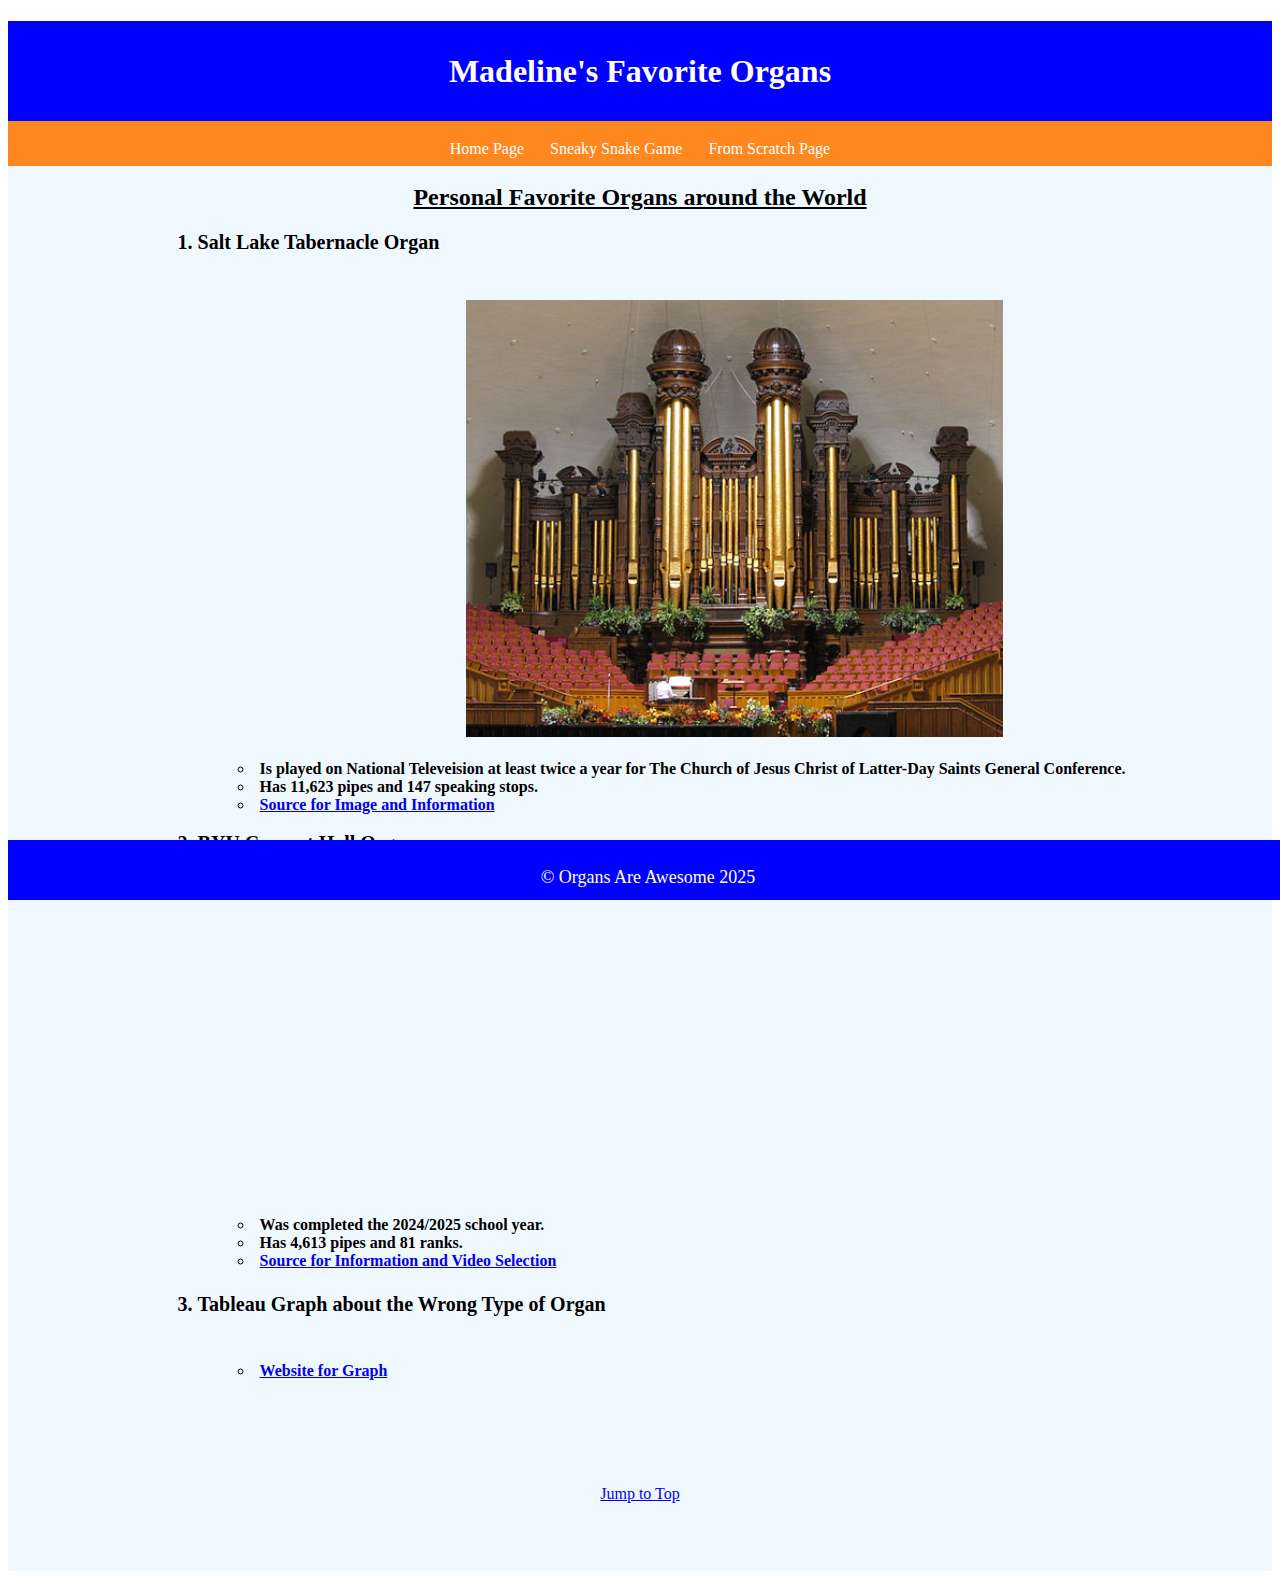
<file: scratch.html>
<!DOCTYPE html>
<html lang="en">
<head>
    <meta charset="UTF-8">
    <meta name="viewport" content="width=device-width, initial-scale=1.0">
    <title>Organs are Awesome!</title>
    <link rel= "stylesheet" type ="text/css" href = "css/scratch.css"/>
</head>
<body>
    <div class ="hd">
        <h1 id="top">Madeline's Favorite Organs</h1>
    </div>
    <nav class ="navhd">
        <a href="index.html">Home Page</a>
        <a href="webapp.html">Sneaky Snake Game </a>
        <a href="#">From Scratch Page</a>
    </nav>
    <div class = "mb">
        <br>
        <h2>Personal Favorite Organs around the World</h2>
        <ol>
            <li> Salt Lake Tabernacle Organ </li>
                <br>
                <br>
                <img src="assets/img/motaborgan.jpg" alt="Picture of the Salt Lake Tabernacle Organ">
                <br>
                <ul>
                    <li>Is played on National Televeision at least twice a year for The Church of Jesus Christ of Latter-Day Saints General Conference.</li>
                    <li>Has 11,623 pipes and 147 speaking stops.</li>
                    <li><a href="https://en.wikipedia.org/wiki/Salt_Lake_Tabernacle_organ">Source for Image and Information</a></li>
                <br>
                </ul>
            </li>
            <li> BYU Concert Hall Organ</li>
                <br>

                <iframe width="560" 
                height="315" 
                src="https://www.youtube.com/embed/8MlsbxSEa-k?si=xxhpUDNj2e6BxQqv" 
                title="YouTube video player" 
                frameborder="0" 
                allow="accelerometer; autoplay; clipboard-write; encrypted-media; gyroscope; picture-in-picture; web-share" 
                referrerpolicy="strict-origin-when-cross-origin" 
                allowfullscreen></iframe>
                <br>
                <ul>
                    <li>Was completed the 2024/2025 school year. </li>
                    <li>Has 4,613 pipes and 81 ranks.</li>
                    <li><a href="https://news.byu.edu/intellect/byus-world-class-pipe-organ-is-the-crown-jewel-of-the-new-concert-hall"> Source for Information and Video Selection</a>
                    </li>

                </ul>
            </li>
            <br>
            <li>Tableau Graph about the Wrong Type of Organ
            <br><br>
                <div class="tableauPlaceholder"
                    id='viz1745293033202' 
                    style='position: relative'>
                    <noscript>
                        <a href='#'>
                            <img alt='Organ Donations By Source and Type ' src='https:&#47;&#47;public.tableau.com&#47;static&#47;images&#47;or&#47;organsdonations&#47;Dashboard1&#47;1_rss.png'
                            style='border: none'/>
                        </a>
                    </noscript>
                    <object class='tableauViz'  
                        style='display:none;'>
                        <param name='host_url' value='https%3A%2F%2Fpublic.tableau.com%2F' /> 
                        <param name='embed_code_version' value='3' /> 
                        <param name='site_root' value='' />
                        <param name='name' value='organsdonations&#47;Dashboard1' />
                        <param name='tabs' value='no' />
                        <param name='toolbar' value='yes' />
                        <param name='static_image' value='https:&#47;&#47;public.tableau.com&#47;static&#47;images&#47;or&#47;organsdonations&#47;Dashboard1&#47;1.png' /> 
                        <param name='animate_transition' value='yes' />
                        <param name='display_static_image' value='yes' />
                        <param name='display_spinner' value='yes' />
                        <param name='display_overlay' value='yes' />
                        <param name='display_count' value='yes' />
                        <param name='language' value='en-US' />
                    </object>               
                    <script type='text/javascript'> 
                        var divElement = document.getElementById('viz1745293033202');
                        var vizElement = divElement.getElementsByTagName('object')[0];
                        vizElement.style.width='100%';vizElement.style.height=(divElement.offsetWidth*0.75)+'px';                   
                        var scriptElement = document.createElement('script');                    
                        scriptElement.src = 'https://public.tableau.com/javascripts/api/viz_v1.js';                    
                        vizElement.parentNode.insertBefore(scriptElement, vizElement);
                    </script>
                </div>
            </li>
                <br>
                <ul>
                    <li>
                        <a href =https://public.tableau.com/app/profile/matt.wynn/viz/organsdonations/Dashboard1>Website for Graph</a>
                    </li>
                </ul>
        </ol>
        <br><br><br><br>
        <div class="bottomsup">
            <a href="#top">Jump to Top</a>
        </div>
    <br><br><br>
    </div>
    <div class ="footer">
        &copy; Organs Are Awesome 2025
    </div> 
</body>

</html>
</file>
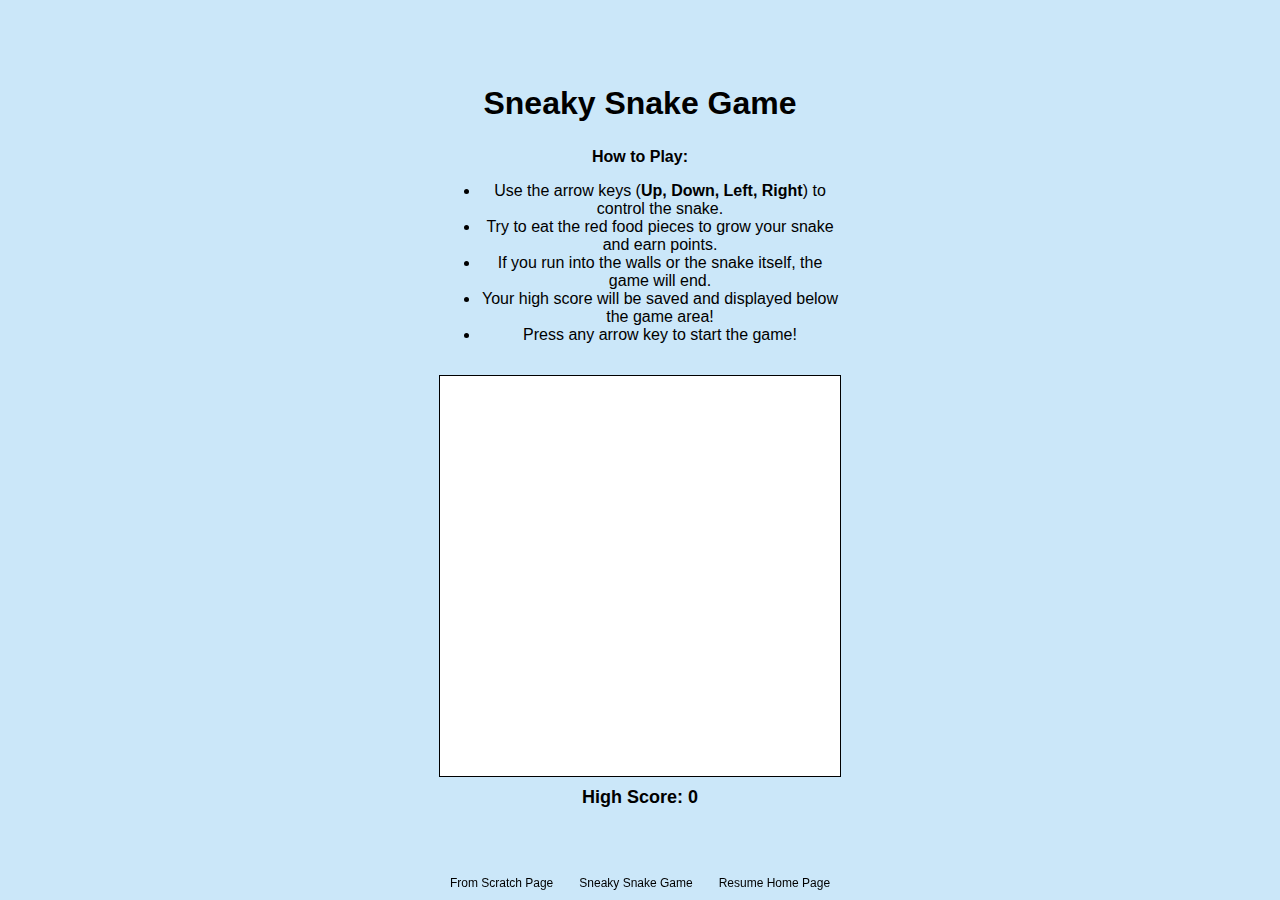
<file: webapp.html>
<!DOCTYPE html>
<html lang="en">
<head>
    <meta charset="UTF-8">
    <meta name="viewport" content="width=device-width, initial-scale=1.0">
    <title>Sneaky Snake Game</title>
    <style>
        body {
            font-family: Arial, sans-serif;
            display: flex;
            justify-content: center;
            align-items: center;
            flex-direction: column;
            height: 100vh;
            margin: 0;
            background-color: #cbe7f9;
        }
        header {
            font-size: 32px;
            font-weight: bold;
            margin-bottom: 10px;
            margin-top: 10px;
        }
        .instructions {
            font-size: 16px;
            margin-bottom: 15px;
            text-align: center;
            max-width: 400px;
        }
        canvas {
            border: 1px solid #000;
            background-color: #fff;
        }
        #highscore {
            margin-top: 10px;
            font-size: 18px;
            font-weight: bold;
        }
        footer{
            height: 15px;
        font-size: 12px;
        Width: 100%;
        padding-top: 15px;
        color: white;
        bottom: 0px;
        position: fixed;
        display:flex;
        justify-content: center;
        align-items:center;
        height: 5vh;
        }

        footer a{
            float: left;
            color: black;
            text-decoration:none;
            font-weight: lighter;
            padding: 10px 13px;
            padding-bottom: 0px;
        }

    </style>
</head>
<body>
    <header>Sneaky Snake Game</header>
    <div class="instructions">
        <p><strong>How to Play:</strong></p>
        <ul>
            <li>Use the arrow keys (<strong>Up, Down, Left, Right</strong>) to control the snake.</li>
            <li>Try to eat the red food pieces to grow your snake and earn points.</li>
            <li>If you run into the walls or the snake itself, the game will end.</li>
            <li>Your high score will be saved and displayed below the game area!</li>
            <li>Press any arrow key to start the game!</li>
        </ul>
    </div>
    <canvas id="gameCanvas" width="400" height="400"></canvas>
    <div id="highscore">High Score: 0</div>

    <script>
        const canvas = document.getElementById("gameCanvas");
        const ctx = canvas.getContext("2d");
        const gridSize = 20;
        const canvasSize = 400;
        let snake = [{ x: 160, y: 160 }];
        let snakeDirection = "RIGHT";
        let food = generateFood();
        let gameInterval;
        let gameStarted = false;
        let score = 0;
        let highScore = localStorage.getItem("highScore") || 0;
        let snakeColor = getRandomColor();
        let currentInsult = "";

        const insults = [
            "Wow, you're really bad at this.",
            "Is that all you've got?",
            "Even a turtle could do better.",
            "Snake is disappointed in you.",
            "That was... tragic."
        ];

        function startGame() {
            if (!gameStarted) {
                gameStarted = true;
                score = 0;
                snakeColor = getRandomColor();
                currentInsult = "";
                gameLoop();
            }
        }

        function gameLoop() {
            moveSnake();
            if (checkCollision()) {
                if (score > highScore) {
                    highScore = score;
                    localStorage.setItem("highScore", highScore);
                }
                currentInsult = insults[Math.floor(Math.random() * insults.length)];
                drawGame(); // 👈 Show insult before reset
                alert("Game Over!");
                resetGame();
                return;
            }
            if (eatFood()) {
                score += 10;
                snake.push({});
                food = generateFood();
            }
            drawGame();
            gameInterval = setTimeout(gameLoop, 100);
        }

        function drawGame() {
            ctx.clearRect(0, 0, canvas.width, canvas.height);
            drawSnake();
            drawFood();
            if (currentInsult) {
                ctx.fillStyle = "crimson";
                ctx.font = "bold 18px Arial";
                ctx.textAlign = "center";
                ctx.fillText(currentInsult, canvas.width / 2, canvas.height / 2);
            }
            document.getElementById("highscore").textContent = `High Score: ${highScore}`;
        }

        function drawSnake() {
            snake.forEach((segment, index) => {
                ctx.fillStyle = index === 0 ? snakeColor : "dark" + snakeColor;
                ctx.fillRect(segment.x, segment.y, gridSize, gridSize);
            });
        }

        function drawFood() {
            ctx.fillStyle = "red";
            ctx.fillRect(food.x, food.y, gridSize, gridSize);
        }

        function moveSnake() {
            let head = { ...snake[0] };

            switch (snakeDirection) {
                case "UP":
                    head.y -= gridSize;
                    break;
                case "DOWN":
                    head.y += gridSize;
                    break;
                case "LEFT":
                    head.x -= gridSize;
                    break;
                case "RIGHT":
                    head.x += gridSize;
                    break;
            }

            snake.unshift(head);
            snake.pop();
        }

        function checkCollision() {
            const head = snake[0];
            if (head.x < 0 || head.x >= canvasSize || head.y < 0 || head.y >= canvasSize) {
                return true;
            }
            for (let i = 1; i < snake.length; i++) {
                if (snake[i].x === head.x && snake[i].y === head.y) {
                    return true;
                }
            }
            return false;
        }

        function eatFood() {
            const head = snake[0];
            return head.x === food.x && head.y === food.y;
        }

        function generateFood() {
            let foodX = Math.floor(Math.random() * (canvasSize / gridSize)) * gridSize;
            let foodY = Math.floor(Math.random() * (canvasSize / gridSize)) * gridSize;
            return { x: foodX, y: foodY };
        }

        function getRandomColor() {
            const colors = ["red", "green", "blue", "purple", "orange", "yellow"];
            return colors[Math.floor(Math.random() * colors.length)];
        }

        function resetGame() {
            snake = [{ x: 160, y: 160 }];
            snakeDirection = "RIGHT";
            food = generateFood();
            gameStarted = false;
            currentInsult = "";
        }

        window.addEventListener("keydown", (e) => {
            if (!gameStarted) {
                startGame();
            }
            if (e.key === "ArrowUp" && snakeDirection !== "DOWN") {
                snakeDirection = "UP";
            }
            if (e.key === "ArrowDown" && snakeDirection !== "UP") {
                snakeDirection = "DOWN";
            }
            if (e.key === "ArrowLeft" && snakeDirection !== "RIGHT") {
                snakeDirection = "LEFT";
            }
            if (e.key === "ArrowRight" && snakeDirection !== "LEFT") {
                snakeDirection = "RIGHT";
            }
        });
    </script>
    <br>
    <footer>
        <a href="scratch.html">From Scratch Page</href>
        <a href="webapp.html">Sneaky Snake Game</a>
        <a href="index.html">Resume Home Page</a>
    </footer>
</body>
</html>
</file>
<file: css/scratch.css>
*{
   font-family: Cambria, Cochin, Georgia, Times, 'Times New Roman', serif;
}

.mb{
    background-color: aliceblue;
    text-align: left;
    margin: 0px;
    padding-top: 0px;
}
.hd{
    height: 100px;
    background-color:blue;
    Color: white;
    line-height: 100px;
    Padding-right: 10px;
    Padding-left: 10px;
    padding-top:0px;
    text-align:center
}
.navhd{
    display:flex;
    justify-content: center;
    align-items:center;
    height: 5vh;

}

nav{
   background-color: rgb(254, 135, 31);
   Color: white;
   line-height: 50px;
   overflow: hidden;
}
nav a:hover{
    background-color:rgb(255, 119, 0);
}

nav a {
    float: left;
    color: white;
    text-decoration:none;
    font-weight: lighter;
    padding: 10px 13px;
    padding-bottom: 0px;
}

.footer{
    height: 30px;
    font-size: 18px;
    Width: 100%;
    padding-top: 15px;
    background-color: blue;
    color: white;
    bottom: 0px;
    position: fixed;
    display:flex;
    justify-content: center;
    align-items:center;
    height: 5vh;
    font-family:Georgia, 'Times New Roman', Times, serif
}

ul{
    display:block;
    margin-left: auto;
    margin-right: auto;
    list-style-position: inside;
    padding: auto;
    font-size: 16px;
}

ol{
    padding-left: 15%;
    font-weight: bold;
    font-size: 20px
}

h2{
    text-align: center;
    Text-decoration: underline;
    margin-top: 0px;
}

img{
    display:block;
    margin-left: auto;
    margin-right: auto;
    width: 50%;
}

iframe{
    display:block;
    margin-left: auto;
    margin-right: auto;
}

.bottomsup{
    display:flex;
    justify-content: center;
    align-items:center;
    height: 5vh;
    width: center;
}

.tableauPlaceholder{
    display: flex;
    justify-content: center;
    align-items: center;
    Right: 40px;
    width: Center;
}
</file>
